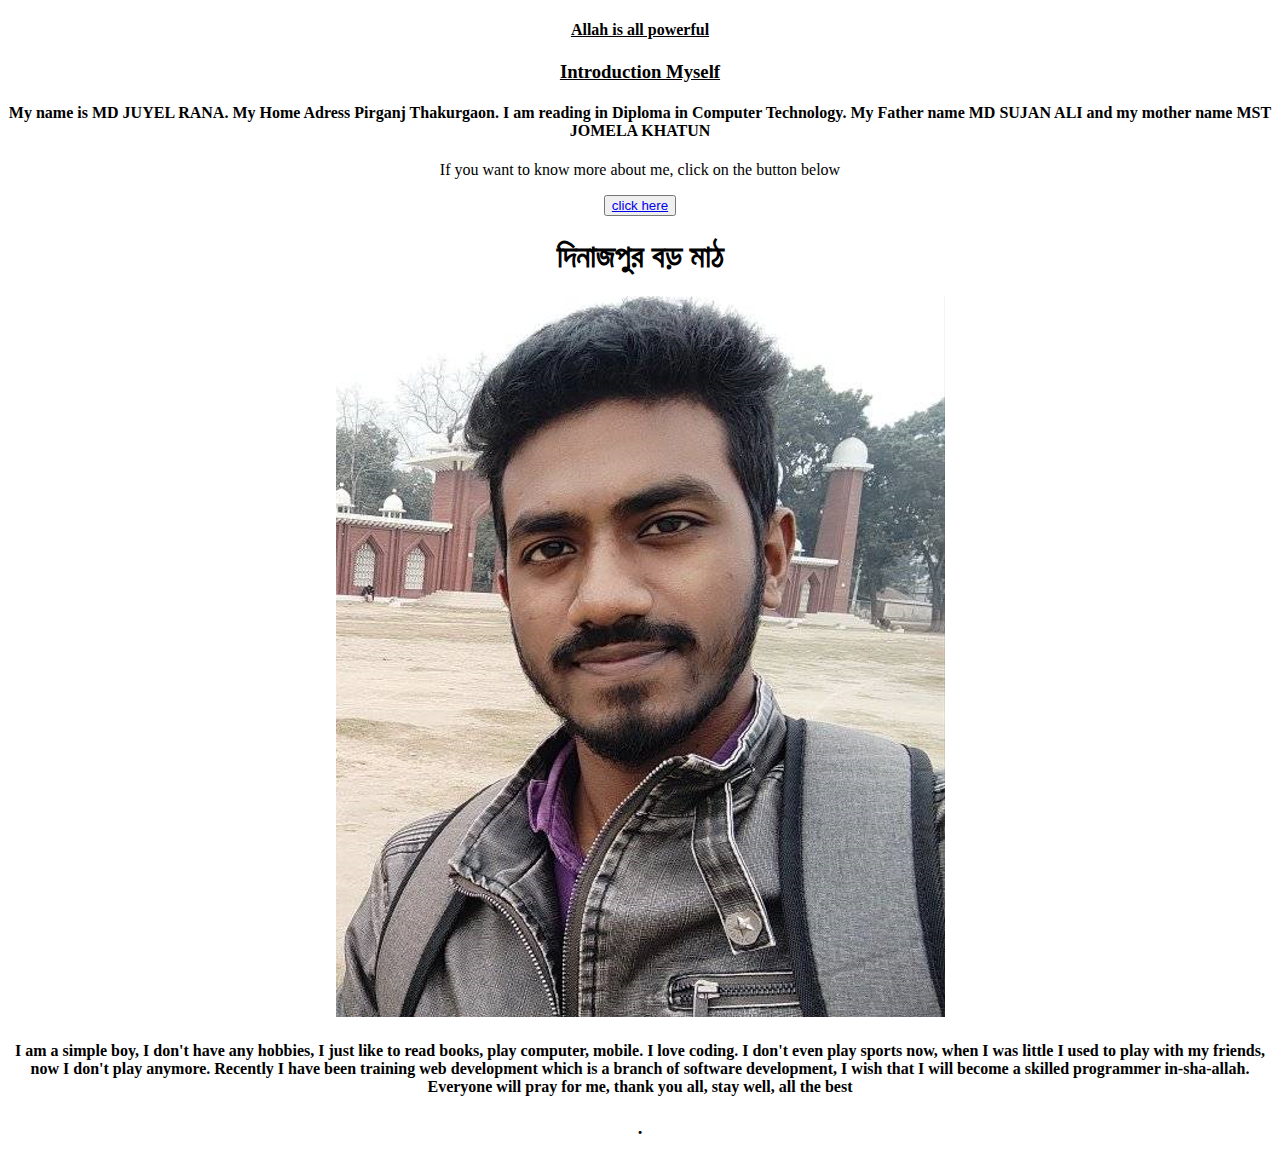
<file: index.html>
<!DOCTYPE html>
<html lang="en">
<head>
    <link rel="stylesheet" href="style/styles.css">
    <meta charset="UTF-8">
    <meta name="viewport" content="width=device-width, initial-scale=1.0">
    <title>MD JUYEL RANA</title>
</head>
<body>
    <div id="Hello1">

        <u><h4>Allah is all powerful</h4></u>
   <p>
    <u><h3 class="intro" >Introduction Myself</h3></u>
    <h4>My name is MD JUYEL RANA. My Home Adress Pirganj Thakurgaon. I am reading in Diploma in Computer
        Technology. My Father name MD SUJAN ALI and my mother name MST JOMELA KHATUN</h4>
        <p>If you want to know more about me, click on the button below</p>
        <button> <a href="1stt.html" target="_blank" > click here</a></button>
      

   

    <h1>দিনাজপুর বড় মাঠ</h1> 
    <img src="juyel_dinjur.PNG" alt="">

  
   <h4>
    I am a simple boy, I don't have any hobbies, I just like to read books, 
    play computer, mobile. I love coding. I don't even play sports now,
     when I was little I used to play with my friends, now I don't play anymore. 
     Recently I have been training web development which is a branch of software development,
      I wish that I will become a skilled programmer in-sha-allah.
     Everyone will pray for me, thank you all, stay well, all the best
   </h4>
   <h3>.</h3>

    </div>
   

    
</body>
</html>
</file>
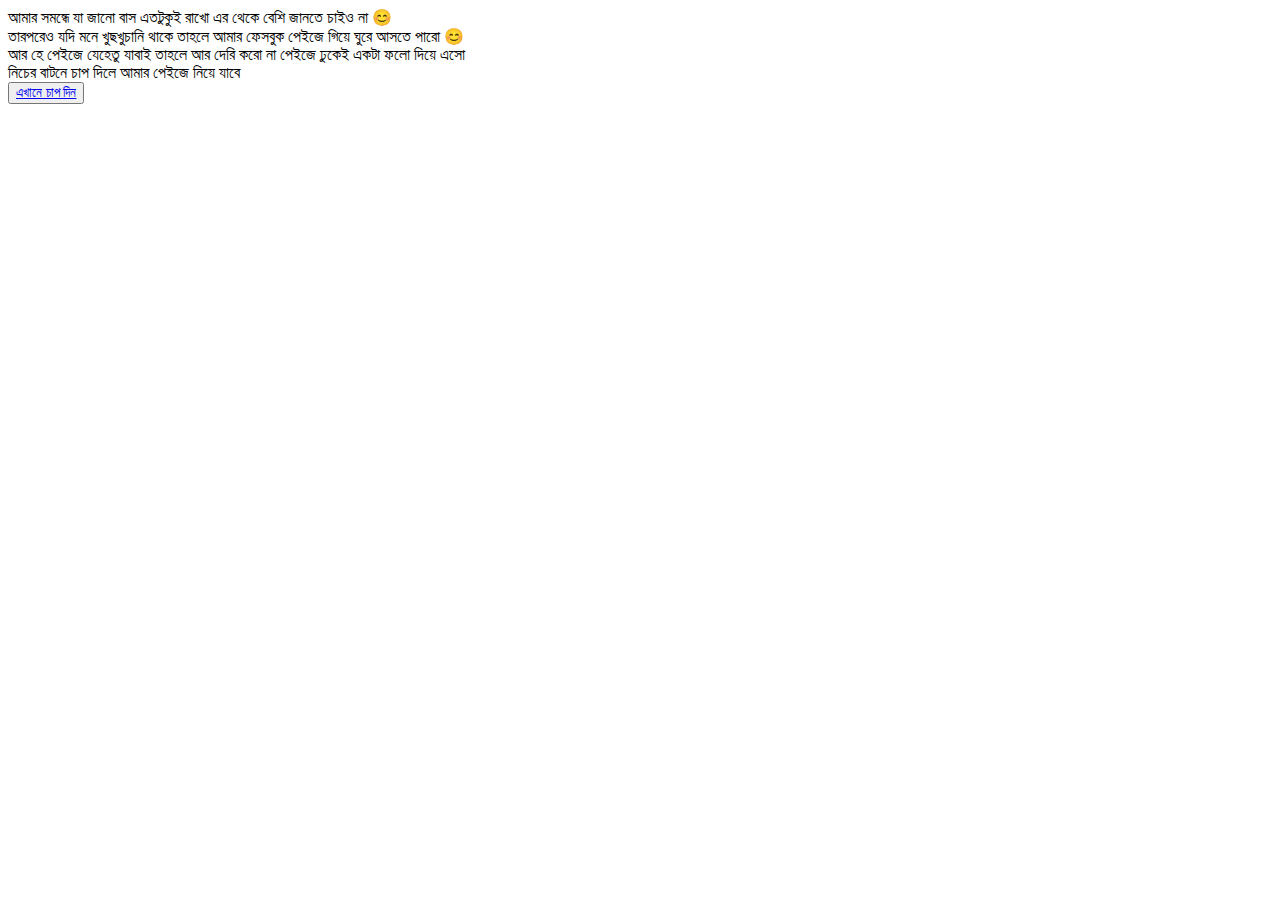
<file: 1stt.html>
<!DOCTYPE html>
<html lang="en">
<head>
    <meta charset="UTF-8">
    <meta name="viewport" content="width=device-width, initial-scale=1.0">
    <title>আর কি জানতে চাও আমার সমন্ধে</title>
</head>
<body>
    আমার সমন্ধে যা জানো বাস এতটুকুই রাখো এর থেকে বেশি জানতে চাইও না 😊<br>
    তারপরেও যদি মনে খুছখুচানি থাকে তাহলে আমার ফেসবুক পেইজে গিয়ে ঘুরে আসতে পারো 😊<br>
    আর হে পেইজে যেহেতু যাবাই তাহলে আর দেরি করো না পেইজে ঢুকেই একটা ফলো দিয়ে এসো <br>
    নিচের বাটনে চাপ দিলে আমার পেইজে নিয়ে যাবে <br>
    <button><a href="2nd.html" target="_blank">এখানে চাপ দিন</a></button>
    
</body>
</html>
</file>
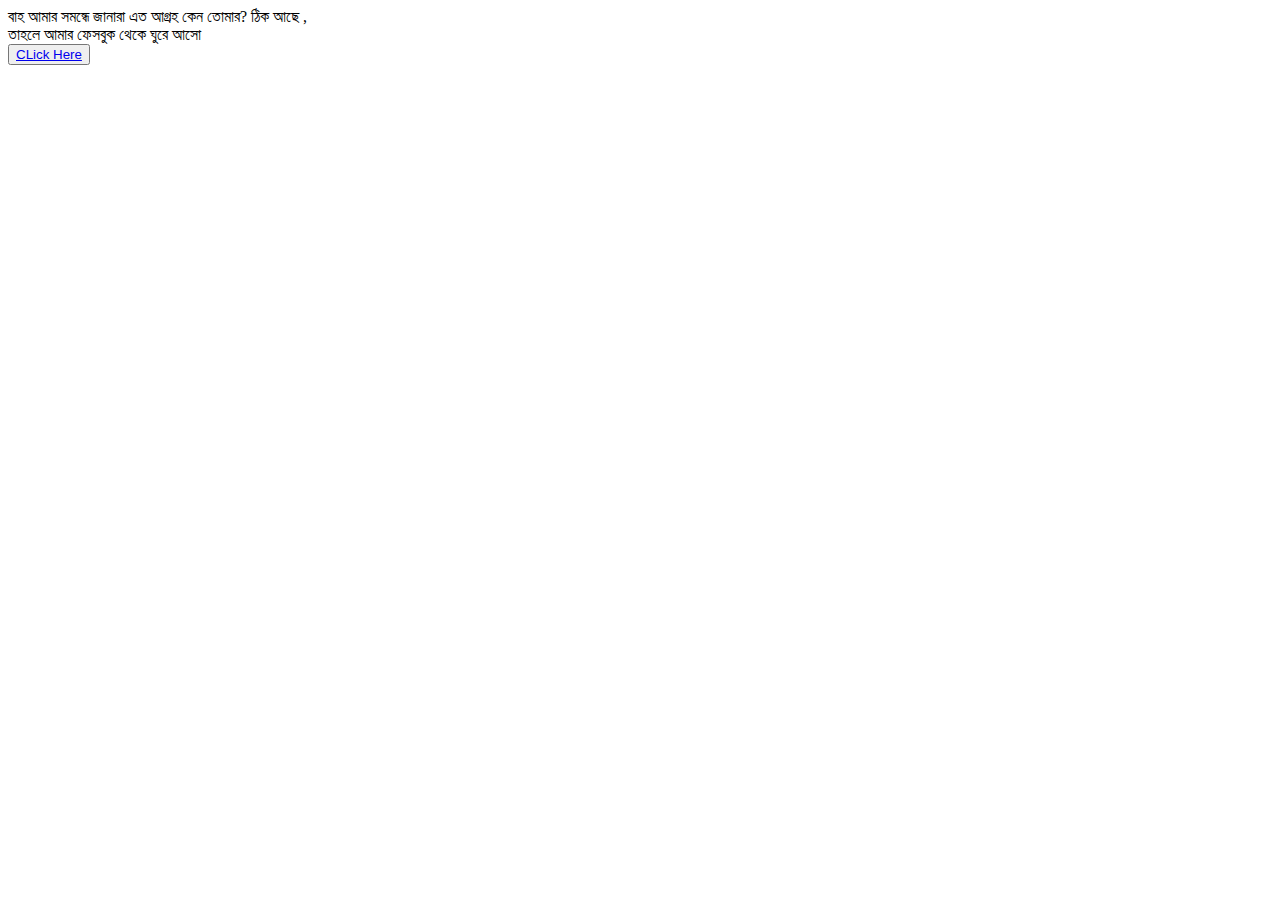
<file: 2nd.html>
<!DOCTYPE html>
<html lang="en">
<head>
    <meta charset="UTF-8">
    <meta name="viewport" content="width=device-width, initial-scale=1.0">
    <title>wow</title>
</head>
<body>
    বাহ আমার সমন্ধে জানারা এত আগ্রহ কেন তোমার? ঠিক আছে , <br> তাহলে আমার ফেসবুক থেকে ঘুরে আসো <br>

   <button>  <a href="https://www.facebook.com/juyel99730/" target="_blank" >CLick Here</a></button>
</body>
</html>
</file>
<file: style/styles.css>
#Hello1{
    text-align: center;

    margin: auto;
    margin-right: auto;
    margin-left: auto;

}
</file>
